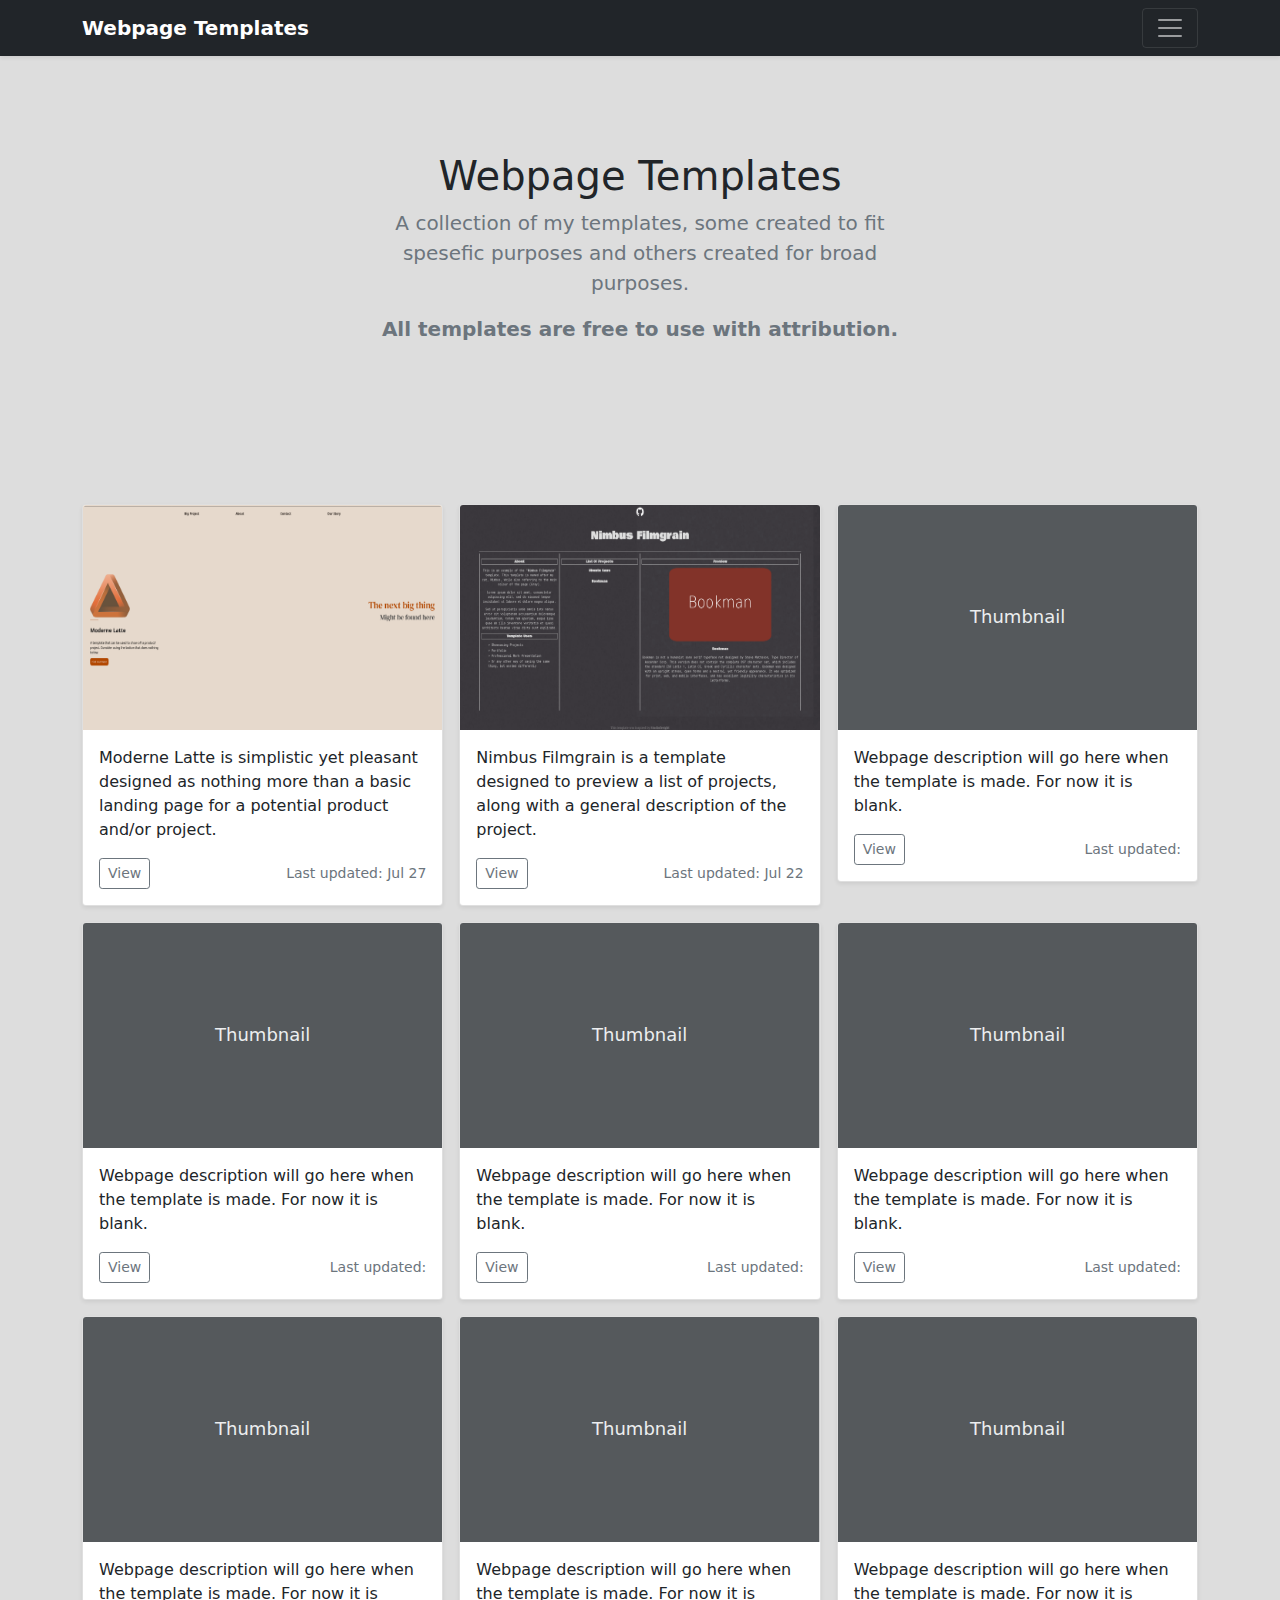
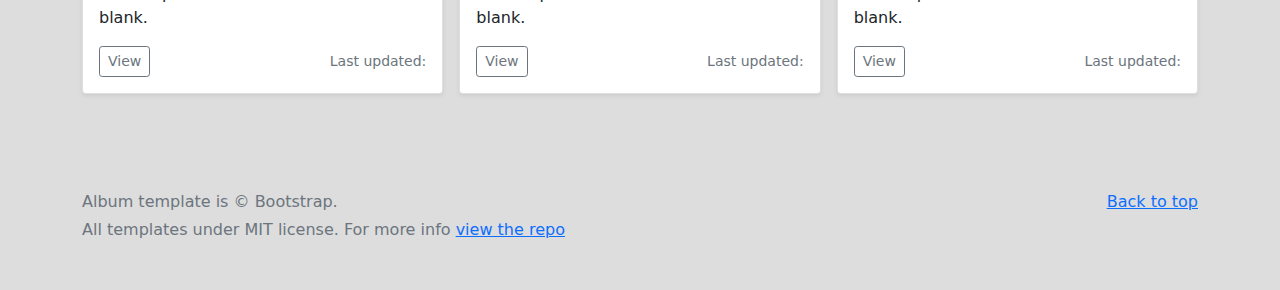
<file: index.html>
<!doctype html>
<html lang="en">
  <head>
    <meta charset="utf-8">
    <meta name="viewport" content="width=device-width, initial-scale=1">
    <meta name="description" content="">
    <meta name="author" content="Mark Otto, Jacob Thornton, and Bootstrap contributors">
    <meta name="generator" content="Hugo 0.84.0">
    <title>Webpage Templates</title>

    <link rel="stylesheet" href="./css/stylesheet.css">

    <link rel="canonical" href="https://getbootstrap.com/docs/5.0/examples/album/">
    <link rel="stylesheet" href="https://cdn.jsdelivr.net/npm/bootstrap@4.0.0/dist/css/bootstrap.min.css" integrity="sha384-Gn5384xqQ1aoWXA+058RXPxPg6fy4IWvTNh0E263XmFcJlSAwiGgFAW/dAiS6JXm" crossorigin="anonymous">
    

    <!-- Bootstrap core CSS -->
    <link href="./css/bootstrap.min.css" rel="stylesheet">    
  </head>

<body>
    
<header>
  <div class="collapse bg-dark" id="navbarHeader">
    <div class="container">
      <div class="row">
        <div class="col-sm-8 col-md-7 py-4">
          <h4 class="text-white">About</h4>
          <p class="text-muted">This is a combination of all my webpages consolidated into one page for an easy viewing experience, this webpage is not my template and is owned by bootstrap. However all the webpages presented within this page are created by me, all viewable from the GitHub repo.</p>
        </div>
        <div class="col-sm-4 offset-md-1 py-4">
          <h4 class="text-white">Find Elsewhere</h4>
          <ul class="list-unstyled">
            <li><a href="https://github.com/QuarkInComputing/webpage-style-templates" class="text-white">GitHub Repo</a></li>
          </ul>
        </div>
      </div>
    </div>
  </div>
  <div class="navbar navbar-dark bg-dark shadow-sm">
    <div class="container">
      <a href="#" class="navbar-brand d-flex align-items-center">
        <strong>Webpage Templates</strong>
      </a>
      <button class="navbar-toggler" type="button" data-bs-toggle="collapse" data-bs-target="#navbarHeader" aria-controls="navbarHeader" aria-expanded="false" aria-label="Toggle navigation">
        <span class="navbar-toggler-icon"></span>
      </button>
    </div>
  </div>
</header>

<main>

  <section class="py-5 text-center container">
    <div class="row py-lg-5">
      <div class="col-lg-6 col-md-8 mx-auto">
        <h1 class="fw-light">Webpage Templates</h1>
        <p class="lead text-muted">A collection of my templates, some created to fit spesefic purposes and others created for broad purposes.</p>
        <p class="lead text-muted fw-bold">All templates are free to use with attribution.</p>
      </div>
    </div>
  </section>

  <div class="album py-5">
    <div class="container">

      <div class="row row-cols-1 row-cols-sm-2 row-cols-md-3 g-3">
        <div class="col">
          <div class="card shadow-sm">
            <img class="card-img-top" height="225" src="Thumbnails/Latte.png">

            <div class="card-body">
              <p class="card-text">Moderne Latte is simplistic yet pleasant designed as nothing more than a basic landing page for a potential product and/or project.</p>
              <div class="d-flex justify-content-between align-items-center">
                <div class="btn-group">
                  <a href="./Templates/Moderne-Latte/index.html">
                    <button type="button" class="btn btn-sm btn-outline-secondary">View</button>
                    </a>
                </div>
                <small class="text-muted">Last updated: Jul 27</small>
              </div>
            </div>
          </div>
        </div>
        <div class="col">
          <div class="card shadow-sm">
            <img class="card-img-top" height="225" src="Thumbnails/Nimbus.png">

            <div class="card-body">
              <p class="card-text">Nimbus Filmgrain is a template designed to preview a list of projects, along with a general description of the project.</p>
              <div class="d-flex justify-content-between align-items-center">
                <div class="btn-group">
                    <a href="./Templates/Nimbus-Filmgrain/index.html">
                    <button type="button" class="btn btn-sm btn-outline-secondary">View</button>
                    </a>
                </div>
                <small class="text-muted">Last updated: Jul 22</small>
              </div>
            </div>
          </div>
        </div>
        
        <div class="col">
          <div class="card shadow-sm">
            <svg class="bd-placeholder-img card-img-top" width="100%" height="225" xmlns="http://www.w3.org/2000/svg" role="img" aria-label="Placeholder: Thumbnail" preserveAspectRatio="xMidYMid slice" focusable="false"><title>Placeholder</title><rect width="100%" height="100%" fill="#55595c"/><text x="50%" y="50%" fill="#eceeef" dy=".3em">Thumbnail</text></svg>

            <div class="card-body">
              <p class="card-text">Webpage description will go here when the template is made. For now it is blank.</p>
              <div class="d-flex justify-content-between align-items-center">
                <div class="btn-group">
                  <button type="button" class="btn btn-sm btn-outline-secondary">View</button>
                </div>
                <small class="text-muted">Last updated: </small>
              </div>
            </div>
          </div>
        </div>

        <div class="col">
          <div class="card shadow-sm">
            <svg class="bd-placeholder-img card-img-top" width="100%" height="225" xmlns="http://www.w3.org/2000/svg" role="img" aria-label="Placeholder: Thumbnail" preserveAspectRatio="xMidYMid slice" focusable="false"><title>Placeholder</title><rect width="100%" height="100%" fill="#55595c"/><text x="50%" y="50%" fill="#eceeef" dy=".3em">Thumbnail</text></svg>

            <div class="card-body">
              <p class="card-text">Webpage description will go here when the template is made. For now it is blank.</p>
              <div class="d-flex justify-content-between align-items-center">
                <div class="btn-group">
                  <button type="button" class="btn btn-sm btn-outline-secondary">View</button>
                </div>
                <small class="text-muted">Last updated: </small>
              </div>
            </div>
          </div>
        </div>
        <div class="col">
          <div class="card shadow-sm">
            <svg class="bd-placeholder-img card-img-top" width="100%" height="225" xmlns="http://www.w3.org/2000/svg" role="img" aria-label="Placeholder: Thumbnail" preserveAspectRatio="xMidYMid slice" focusable="false"><title>Placeholder</title><rect width="100%" height="100%" fill="#55595c"/><text x="50%" y="50%" fill="#eceeef" dy=".3em">Thumbnail</text></svg>

            <div class="card-body">
              <p class="card-text">Webpage description will go here when the template is made. For now it is blank.</p>
              <div class="d-flex justify-content-between align-items-center">
                <div class="btn-group">
                  <button type="button" class="btn btn-sm btn-outline-secondary">View</button>
                </div>
                <small class="text-muted">Last updated: </small>
              </div>
            </div>
          </div>
        </div>
        <div class="col">
          <div class="card shadow-sm">
            <svg class="bd-placeholder-img card-img-top" width="100%" height="225" xmlns="http://www.w3.org/2000/svg" role="img" aria-label="Placeholder: Thumbnail" preserveAspectRatio="xMidYMid slice" focusable="false"><title>Placeholder</title><rect width="100%" height="100%" fill="#55595c"/><text x="50%" y="50%" fill="#eceeef" dy=".3em">Thumbnail</text></svg>

            <div class="card-body">
              <p class="card-text">Webpage description will go here when the template is made. For now it is blank.</p>
              <div class="d-flex justify-content-between align-items-center">
                <div class="btn-group">
                  <button type="button" class="btn btn-sm btn-outline-secondary">View</button>
                </div>
                <small class="text-muted">Last updated: </small>
              </div>
            </div>
          </div>
        </div>

        <div class="col">
          <div class="card shadow-sm">
            <svg class="bd-placeholder-img card-img-top" width="100%" height="225" xmlns="http://www.w3.org/2000/svg" role="img" aria-label="Placeholder: Thumbnail" preserveAspectRatio="xMidYMid slice" focusable="false"><title>Placeholder</title><rect width="100%" height="100%" fill="#55595c"/><text x="50%" y="50%" fill="#eceeef" dy=".3em">Thumbnail</text></svg>

            <div class="card-body">
              <p class="card-text">Webpage description will go here when the template is made. For now it is blank.</p>
              <div class="d-flex justify-content-between align-items-center">
                <div class="btn-group">
                  <button type="button" class="btn btn-sm btn-outline-secondary">View</button>
                </div>
                <small class="text-muted">Last updated: </small>
              </div>
            </div>
          </div>
        </div>
        <div class="col">
          <div class="card shadow-sm">
            <svg class="bd-placeholder-img card-img-top" width="100%" height="225" xmlns="http://www.w3.org/2000/svg" role="img" aria-label="Placeholder: Thumbnail" preserveAspectRatio="xMidYMid slice" focusable="false"><title>Placeholder</title><rect width="100%" height="100%" fill="#55595c"/><text x="50%" y="50%" fill="#eceeef" dy=".3em">Thumbnail</text></svg>

            <div class="card-body">
              <p class="card-text">Webpage description will go here when the template is made. For now it is blank.</p>
              <div class="d-flex justify-content-between align-items-center">
                <div class="btn-group">
                  <button type="button" class="btn btn-sm btn-outline-secondary">View</button>
                </div>
                <small class="text-muted">Last updated: </small>
              </div>
            </div>
          </div>
        </div>
        <div class="col">
          <div class="card shadow-sm">
            <svg class="bd-placeholder-img card-img-top" width="100%" height="225" xmlns="http://www.w3.org/2000/svg" role="img" aria-label="Placeholder: Thumbnail" preserveAspectRatio="xMidYMid slice" focusable="false"><title>Placeholder</title><rect width="100%" height="100%" fill="#55595c"/><text x="50%" y="50%" fill="#eceeef" dy=".3em">Thumbnail</text></svg>

            <div class="card-body">
              <p class="card-text">Webpage description will go here when the template is made. For now it is blank.</p>
              <div class="d-flex justify-content-between align-items-center">
                <div class="btn-group">
                  <button type="button" class="btn btn-sm btn-outline-secondary">View</button>
                </div>
                <small class="text-muted">Last updated: </small>
              </div>
            </div>
          </div>
        </div>
      </div>
    </div>
  </div>

</main>

<footer class="text-muted py-5">
  <div class="container">
    <p class="float-end mb-1">
      <a href="#">Back to top</a>
    </p>
    <p class="mb-1">Album template is &copy; Bootstrap.</p>
    <p class="mb-0">All templates under MIT license. For more info <a href="https://github.com/QuarkInComputing/webpage-style-templates">view the repo</a></p>
  </div>
</footer>


    <script src="./js/bootstrap.bundle.min.js"></script>
    <script src="https://code.jquery.com/jquery-3.2.1.slim.min.js" integrity="sha384-KJ3o2DKtIkvYIK3UENzmM7KCkRr/rE9/Qpg6aAZGJwFDMVNA/GpGFF93hXpG5KkN" crossorigin="anonymous"></script>
    <script src="https://cdn.jsdelivr.net/npm/popper.js@1.12.9/dist/umd/popper.min.js" integrity="sha384-ApNbgh9B+Y1QKtv3Rn7W3mgPxhU9K/ScQsAP7hUibX39j7fakFPskvXusvfa0b4Q" crossorigin="anonymous"></script>
    <script src="https://cdn.jsdelivr.net/npm/bootstrap@4.0.0/dist/js/bootstrap.min.js" integrity="sha384-JZR6Spejh4U02d8jOt6vLEHfe/JQGiRRSQQxSfFWpi1MquVdAyjUar5+76PVCmYl" crossorigin="anonymous"></script>
      
</body>
</html>
</file>
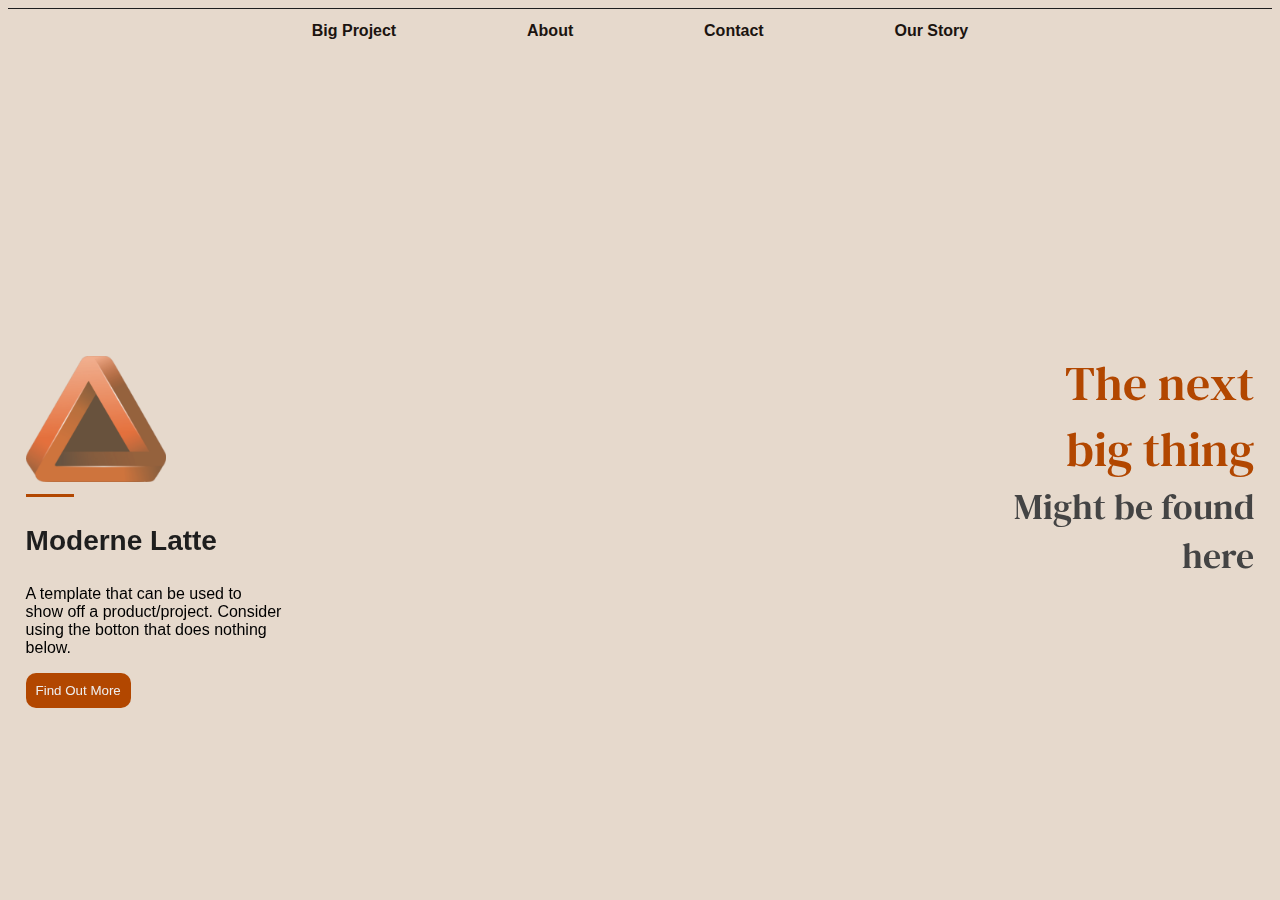
<file: Templates/Moderne-Latte/index.html>
<!DOCTYPE html>
<html>
    <head>
        <meta charset="UTF-8">
        <meta name="viewport" content="width=device-width, initial-scale=1.0">

        <title>Moderne Latte</title>

        <!--Stylesheets-->
        <link id="theme-desktop" rel="stylesheet" href="css/stylesheet.css"> 

        <!-- Google Font-->
        <link rel="preconnect" href="https://fonts.googleapis.com">
        <link rel="preconnect" href="https://fonts.gstatic.com" crossorigin>
        <link href="https://fonts.googleapis.com/css2?family=DM+Serif+Text:ital@0;1&family=Roboto+Condensed:ital,wght@0,100..900;1,100..900&display=swap" rel="stylesheet">
    </head>

    <body>
        <div id="navigation" class="nav">
            <a href="#">Big Project</a>
            <a href="#">About</a>
            <a href="#">Contact</a>
            <a href="#">Our Story</a>
        </div>

        <div class="attention-box">
            <p class="attention-1">The next big thing</p>
            <p class="attention-2">Might be found here</p>
        </div>

        <div class="info-box">
            <div id="vanity">
                <img class="logo" src="./media/Logo.png">
            </div>
            <div class="spacer"></div>
            <div class="blurb">
                <p class="title">Moderne Latte</p>
                <p>A template that can be used to show off a product/project. Consider using the botton that does nothing below.</p>
            </div>
            <button>Find Out More</button>
        </div>
    </body>
</html>
</file>
<file: css/stylesheet.css>
.bd-placeholder-img {
    font-size: 1.125rem;
    text-anchor: middle;
    -webkit-user-select: none;
    -moz-user-select: none;
    user-select: none;
}

@media (min-width: 768px) {
    .bd-placeholder-img-lg {
        font-size: 3.5rem;
    }
}

body {
    background-color: #DDDDDD !important;
}
</file>
<file: Templates/Moderne-Latte/css/stylesheet.css>
.dm-serif-text-regular {
  font-family: "DM Serif Text", serif;
  font-weight: 400;
  font-style: normal;
}

.roboto-condensed-regular {
  font-family: "Roboto Condensed", sans-serif;
  font-optical-sizing: auto;
  font-weight: 500;
  font-style: normal;
}


body {
    background-color: #E6D9CC;
    font-family:'Gill Sans', 'Gill Sans MT', Calibri, 'Trebuchet MS', sans-serif;
    /* background-image: url("../media/background.png"); */
}

.nav {
    text-align: center;
    border-top: #1e1e1e;
    border-top-width: 1px;
    border-left-width: 0px;
    border-bottom-width: 0px;
    border-right-width: 0px;
    border-style: solid;
    padding-top: 1%;
}

.nav a {
    margin-left: 5%;
    margin-right: 5%;
    text-decoration: none;
    font-weight: bold;
    color: #1b1410;
    transition: 0.3s;
}

.nav a:hover {
    color: #444444;
    font-size: 18px;
    transition: 0.6s;
}

.logo {
    width: 55%;
    opacity: 70%;
}

.info-box {
    left: 0;
    bottom: 0;
    position: fixed;
    padding-bottom: 15%;
    padding-left: 2%;
    width: 20%;
}

.spacer {
    width: 48px;
    height: 3px;
    background-color: #b24700;
    margin-top: 8px;
}

.title {
    font-size: 28px;
    color: #1e1e1e;
    font-weight: bold;
}

button {
    background-color: #b24700;
    color: #EEEEEE;
    border: none;
    padding: 10px;
    border-radius: 10px;
}

button:hover {
    background-color: #8a3700;
}

.attention-box {
    right: 0;
    bottom: 0;
    position: fixed;
    padding-bottom: 25%;
    padding-right: 2%;
    width: 20%;
    text-align: right;
    font-family: "DM Serif Text";
}

.attention-1 {
    color: #b24700;
    font-size: 48px;
    margin: 0;
}

.attention-2 {
    color: #444444;
    font-size: 36px;
    margin: 0;
}
</file>
